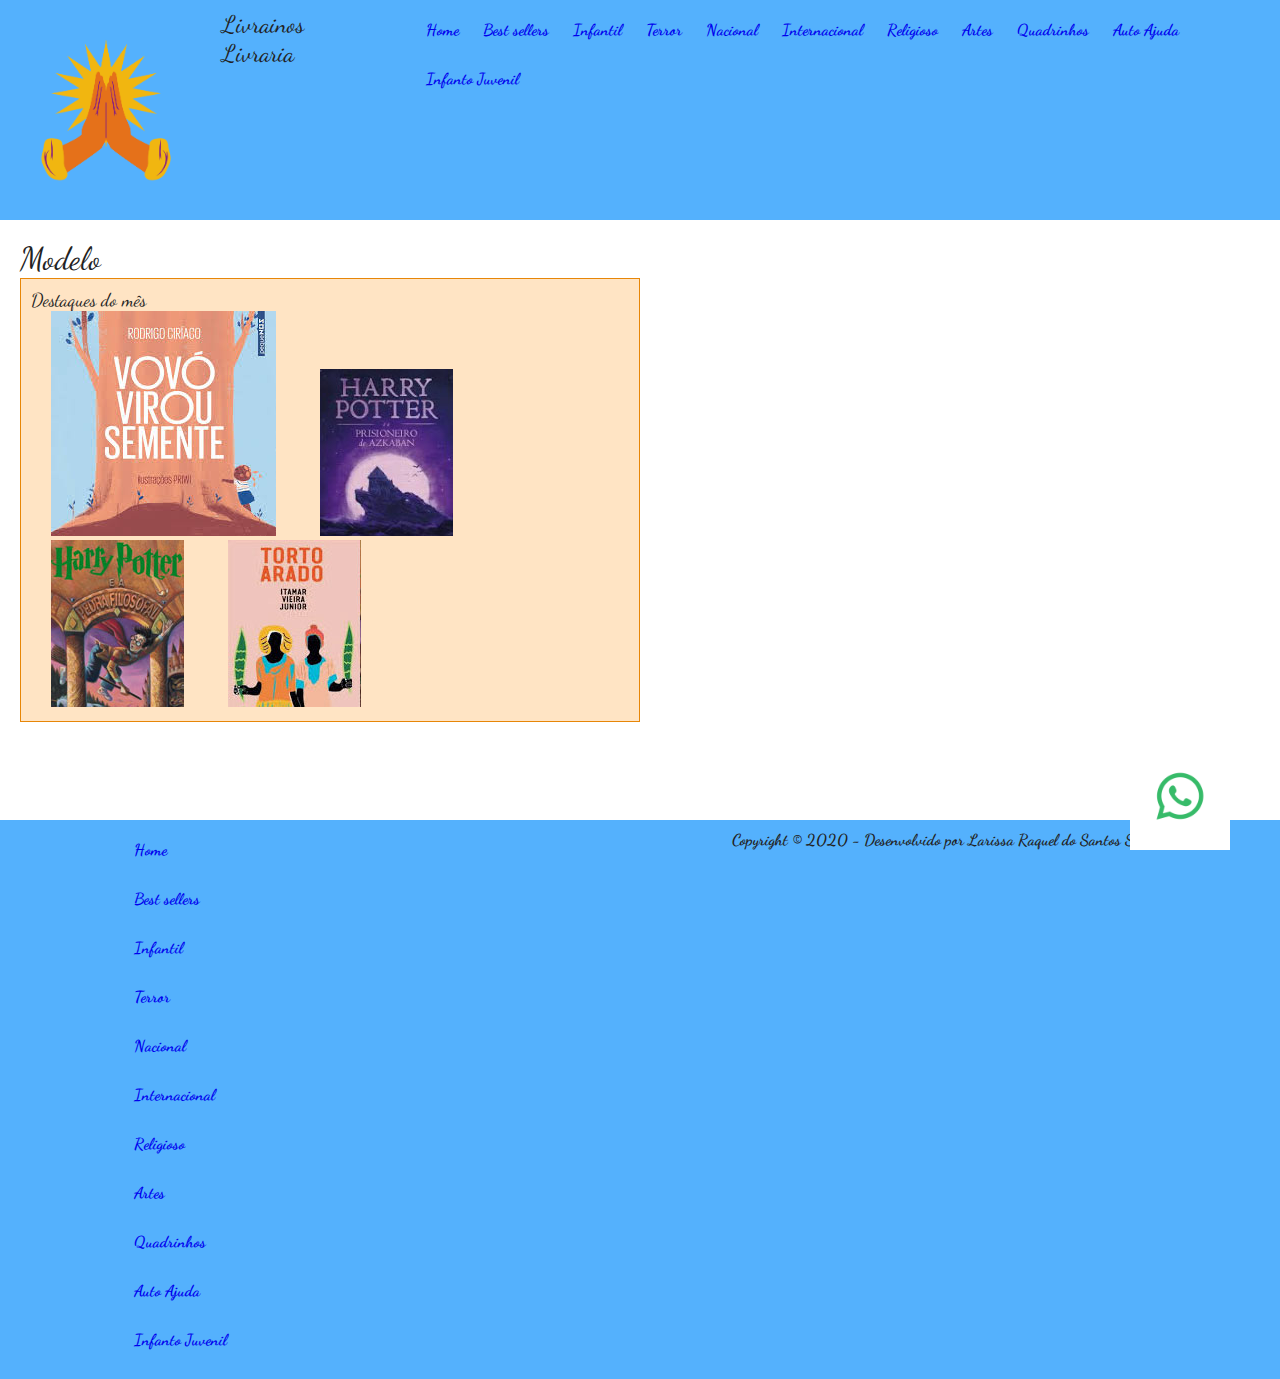
<file: index.html>
<!DOCTYPE html>
<html lang="pt-BR">

<head>
    <meta charset="UTF-8">
    <meta name="viewport" content="width=device-width, initial-scale=1.0">
    <title>Livrainos</title>
    <link rel="preconnect" href="https://fonts.googleapis.com">
    <link rel="preconnect" href="https://fonts.gstatic.com" crossorigin>
    <link href="https://fonts.googleapis.com/css2?family=Dancing+Script:wght@400..700&family=Offside&display=swap"
        rel="stylesheet">
        <!-- Carregamento CSS do LightBox -->
         <link rel="stylesheet" href="css/lightbox.css">
    <!-- css para todo o site -->
    <link rel="stylesheet" href="css/style.css">
</head>

<body>
    <!-- as tags header, main e footer podem ser utilizadas para substituir as divs, servem para separar as paradas -->
    <header>
        <img src="img/logo mão.png" alt="Logotipo livraria Livrainos" width="200" class="logo">
        <h2 class="nome-empresa">Livrainos Livraria</h2>
        <nav>
            <ul>
                <li><a href="index.html">Home</a></li>
                <li><a href="best-sellers.html">Best sellers</a></li>
                <li><a href="infantil.html">Infantil</a></li>
                <li><a href="terror.html">Terror</a></li>
                <li><a href="nacional.html">Nacional</a></li>
                <li><a href="internacional.html">Internacional</a></li>
                <li><a href="religioso.html">Religioso</a></li>
                <li><a href="artes.html">Artes</a></li>
                <li><a href="quadrinhos.html">Quadrinhos</a></li>
                <li><a href="auto-ajuda.html">Auto Ajuda</a></li>
                <li><a href="infanto-juvenil.html">Infanto Juvenil</a></li>
            </ul>
        </nav>
        <div class="teste-menu-responsivo">
            Deixai toda esperança, vós que entrais, menu do celular
        </div>
    </header>

    <main>
        <h1 class="page-title">Modelo</h1>
        <div class="destaques">
            <h3>Destaques do mês</h3>
            <div>
                <a href="destaques/capa1.jpg" data-lightbox="roadtrip" data-title="Vovó não tankou. F para a veia."><img src="destaques/mini1.jpg" alt="Link para imagem grande"></a>
                <a href="destaques/capa2.jpg" data-lightbox="roadtrip" data-title="Harry Potter em aventuras com o Lula"><img src="destaques/mini2.jpg" alt="Link para imagem grande"></a>
                <a href="destaques/capa3.jpg" data-lightbox="roadtrip" data-title="Harry Potter e a pedra de crack"><img src="destaques/mini3.jpg" alt="Link para imagem grande"></a>
                <a href="destaques/capa4.jpg" data-lightbox="roadtrip" data-title="Foi o que ela disse :P"><img src="destaques/mini4.jpg" alt="Link para imagem grande"></a>
            </div>
        </div>
    </main>

    <footer>
        <nav>
            <ul>
                <li><a href="index.html">Home</a></li>
                <li><a href="best-sellers.html">Best sellers</a></li>
                <li><a href="infantil.html">Infantil</a></li>
                <li><a href="terror.html">Terror</a></li>
                <li><a href="nacional.html">Nacional</a></li>
                <li><a href="internacional.html">Internacional</a></li>
                <li><a href="religioso.html">Religioso</a></li>
                <li><a href="artes.html">Artes</a></li>
                <li><a href="quadrinhos.html">Quadrinhos</a></li>
                <li><a href="auto-ajuda.html">Auto Ajuda</a></li>
                <li><a href="infanto-juvenil.html">Infanto Juvenil</a></li>
            </ul>
        </nav>
        <img src="img/whatsapp.png" alt="" class="btn-whats" id="btn-whats" onclick="showMessage()">
        <div id="whats-message">
            <textarea name="msg" id="msg" cols="30" rows="10"></textarea><br>
            <button onclick="enviaMsg()">Enviar</button>
        </div>

        <div class="assinatura">Copyright &copy; <span class="time">2020</span> - Desenvolvido por Larissa Raquel do
            Santos Silva</div>
    </footer>
    <!-- Carregamento JS do Lighbox -->
    <script src="https://ajax.googleapis.com/ajax/libs/jquery/3.7.1/jquery.min.js"></script>
    <script src="js/lightbox.js"></script>
    <!-- Carregamento de JS -->
    <script src="js/code.js"></script>
</body>

</html>
</file>
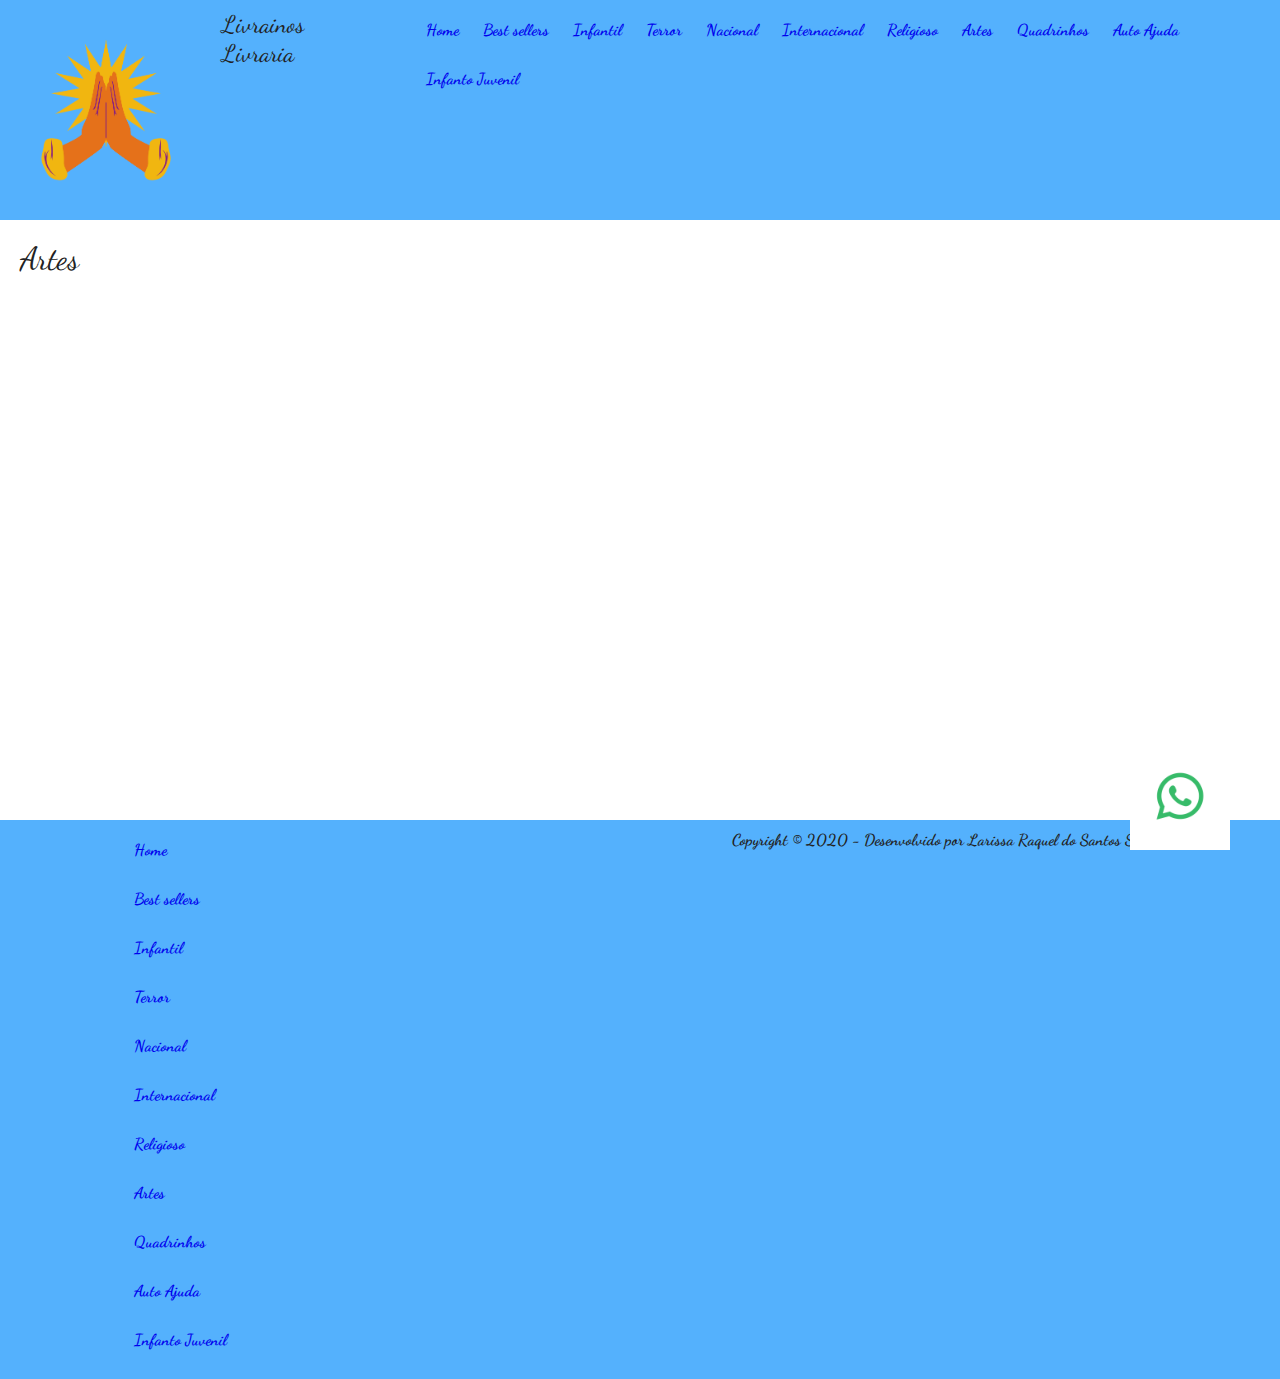
<file: artes.html>
<!DOCTYPE html>
<html lang="pt-BR">

<head>
    <meta charset="UTF-8">
    <meta name="viewport" content="width=device-width, initial-scale=1.0">
    <title>Livrainos</title>
    <!-- css para todo o site -->
    <link rel="preconnect" href="https://fonts.googleapis.com">
    <link rel="preconnect" href="https://fonts.gstatic.com" crossorigin>
    <link href="https://fonts.googleapis.com/css2?family=Dancing+Script:wght@400..700&family=Offside&display=swap"
        rel="stylesheet">
    <link rel="stylesheet" href="css/style.css">
</head>

<body>
    <!-- as tags header, main e footer podem ser utilizadas para substituir as divs, servem para separar as paradas -->
    <header>
        <img src="img/logo mão.png" alt="Logotipo livraria Livrainos" width="200" class="logo">
        <h2 class="nome-empresa">Livrainos Livraria</h2>
        <nav>
            <ul>
                <li><a href="index.html">Home</a></li>
                <li><a href="best-sellers.html">Best sellers</a></li>
                <li><a href="infantil.html">Infantil</a></li>
                <li><a href="terror.html">Terror</a></li>
                <li><a href="nacional.html">Nacional</a></li>
                <li><a href="internacional.html">Internacional</a></li>
                <li><a href="religioso.html">Religioso</a></li>
                <li><a href="artes.html">Artes</a></li>
                <li><a href="quadrinhos.html">Quadrinhos</a></li>
                <li><a href="auto-ajuda.html">Auto Ajuda</a></li>
                <li><a href="infanto-juvenil.html">Infanto Juvenil</a></li>
            </ul>
        </nav>
    </header>

    <main>
        <h1 class="page-title">Artes</h1>
    </main>

    <footer>
        <nav>
            <ul>
                <li><a href="index.html">Home</a></li>
                <li><a href="best-sellers.html">Best sellers</a></li>
                <li><a href="infantil.html">Infantil</a></li>
                <li><a href="terror.html">Terror</a></li>
                <li><a href="nacional.html">Nacional</a></li>
                <li><a href="internacional.html">Internacional</a></li>
                <li><a href="religioso.html">Religioso</a></li>
                <li><a href="artes.html">Artes</a></li>
                <li><a href="quadrinhos.html">Quadrinhos</a></li>
                <li><a href="auto-ajuda.html">Auto Ajuda</a></li>
                <li><a href="infanto-juvenil.html">Infanto Juvenil</a></li>
            </ul>
        </nav>
        <img src="img/whatsapp.png" alt="" class="btn-whats" id="btn-whats" onclick="showMessage()">
        <div id="whats-message">
            <textarea name="msg" id="msg" cols="30" rows="10"></textarea><br>
            <button onclick="enviaMsg()">Enviar</button>
        </div>

        <div class="assinatura">Copyright &copy; <span class="time">2020</span> - Desenvolvido por Larissa Raquel do
            Santos Silva</div>
    </footer>
    <script src="js/code.js"></script>
</body>

</html>
</file>
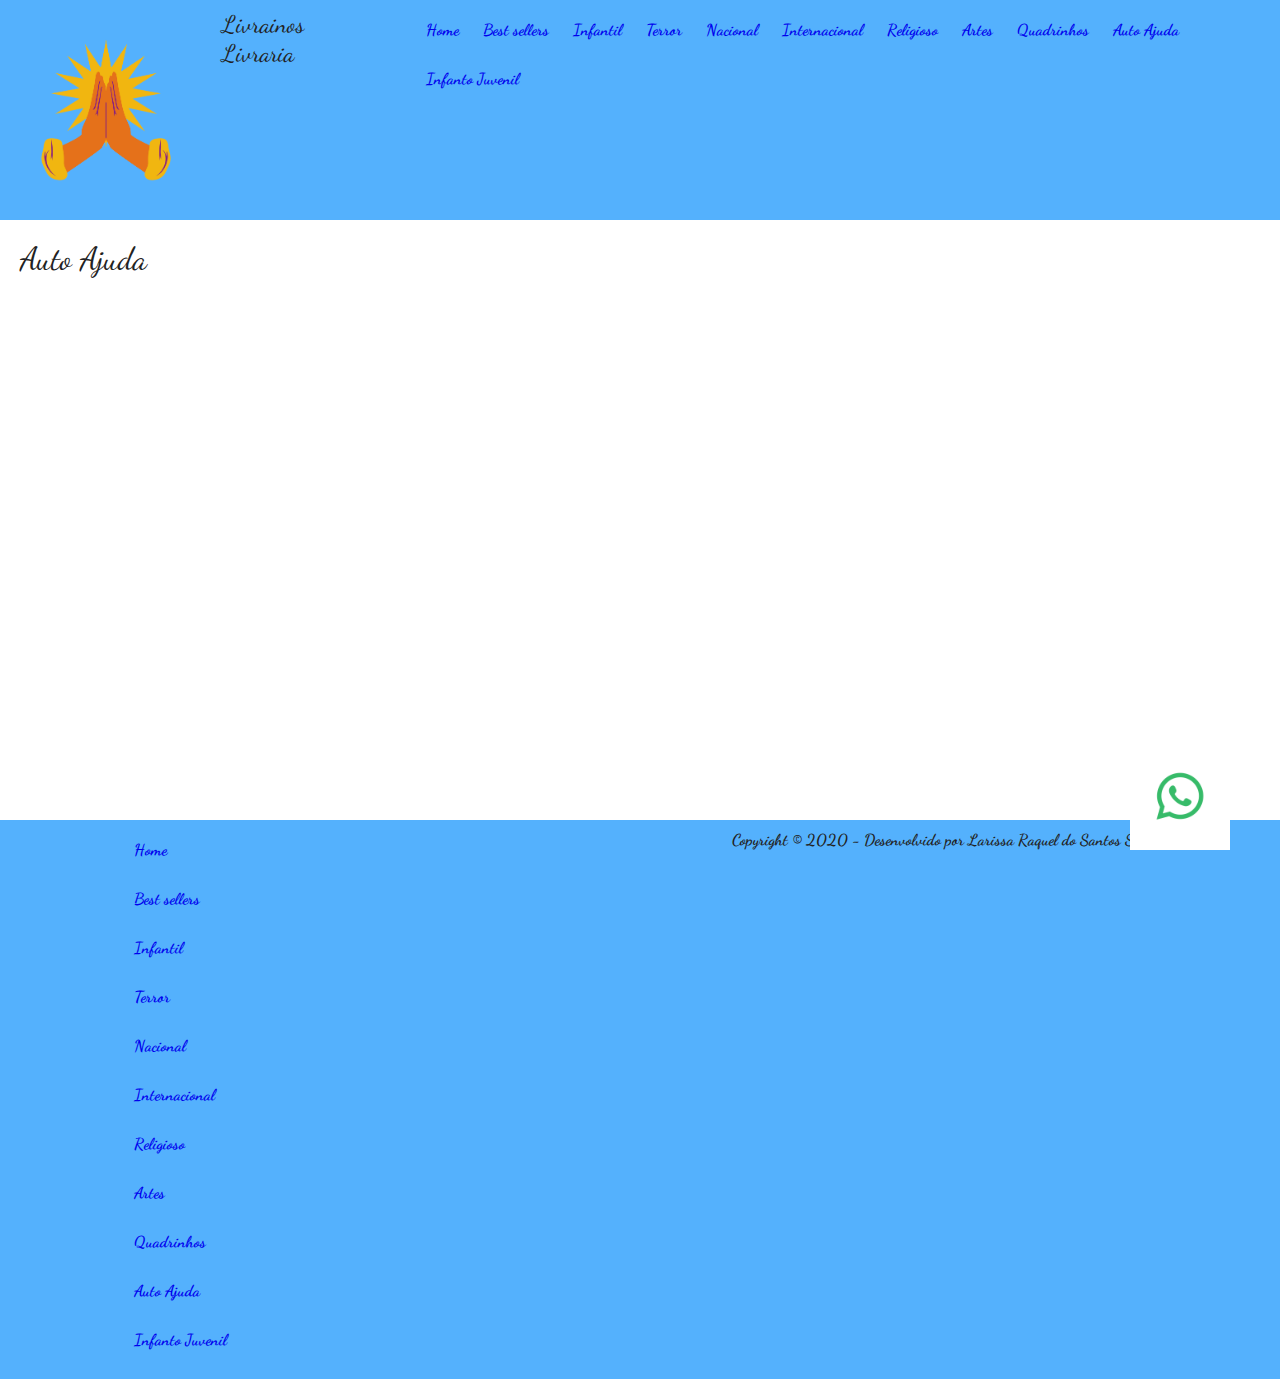
<file: auto-ajuda.html>
<!DOCTYPE html>
<html lang="pt-BR">

<head>
    <meta charset="UTF-8">
    <meta name="viewport" content="width=device-width, initial-scale=1.0">
    <title>Livrainos</title>
    <link rel="preconnect" href="https://fonts.googleapis.com">
    <link rel="preconnect" href="https://fonts.gstatic.com" crossorigin>
    <link href="https://fonts.googleapis.com/css2?family=Dancing+Script:wght@400..700&family=Offside&display=swap"
        rel="stylesheet">
    <!-- css para todo o site -->
    <link rel="stylesheet" href="css/style.css">
</head>

<body>
    <!-- as tags header, main e footer podem ser utilizadas para substituir as divs, servem para separar as paradas -->
    <header>
        <img src="img/logo mão.png" alt="Logotipo livraria Livrainos" class="logo">
        <h2 class="nome-empresa">Livrainos Livraria</h2>
        <nav>
            <ul>
                <li><a href="index.html">Home</a></li>
                <li><a href="best-sellers.html">Best sellers</a></li>
                <li><a href="infantil.html">Infantil</a></li>
                <li><a href="terror.html">Terror</a></li>
                <li><a href="nacional.html">Nacional</a></li>
                <li><a href="internacional.html">Internacional</a></li>
                <li><a href="religioso.html">Religioso</a></li>
                <li><a href="artes.html">Artes</a></li>
                <li><a href="quadrinhos.html">Quadrinhos</a></li>
                <li><a href="auto-ajuda.html">Auto Ajuda</a></li>
                <li><a href="infanto-juvenil.html">Infanto Juvenil</a></li>
            </ul>
        </nav>
    </header>

    <main>
        <h1 class="page-title">Auto Ajuda</h1>
    </main>

    <footer>
        <nav>
            <ul>
                <li><a href="index.html">Home</a></li>
                <li><a href="best-sellers.html">Best sellers</a></li>
                <li><a href="infantil.html">Infantil</a></li>
                <li><a href="terror.html">Terror</a></li>
                <li><a href="nacional.html">Nacional</a></li>
                <li><a href="internacional.html">Internacional</a></li>
                <li><a href="religioso.html">Religioso</a></li>
                <li><a href="artes.html">Artes</a></li>
                <li><a href="quadrinhos.html">Quadrinhos</a></li>
                <li><a href="auto-ajuda.html">Auto Ajuda</a></li>
                <li><a href="infanto-juvenil.html">Infanto Juvenil</a></li>
            </ul>
        </nav>
        <img src="img/whatsapp.png" alt="" class="btn-whats" id="btn-whats" onclick="showMessage()">
        <div id="whats-message">
            <textarea name="msg" id="msg" cols="30" rows="10"></textarea><br>
            <button onclick="enviaMsg()">Enviar</button>
        </div>

        <div class="assinatura">Copyright &copy; <span class="time">2020</span> - Desenvolvido por Larissa Raquel do
            Santos Silva</div>
    </footer>
    <script src="js/code.js"></script>
</body>

</html>
</file>
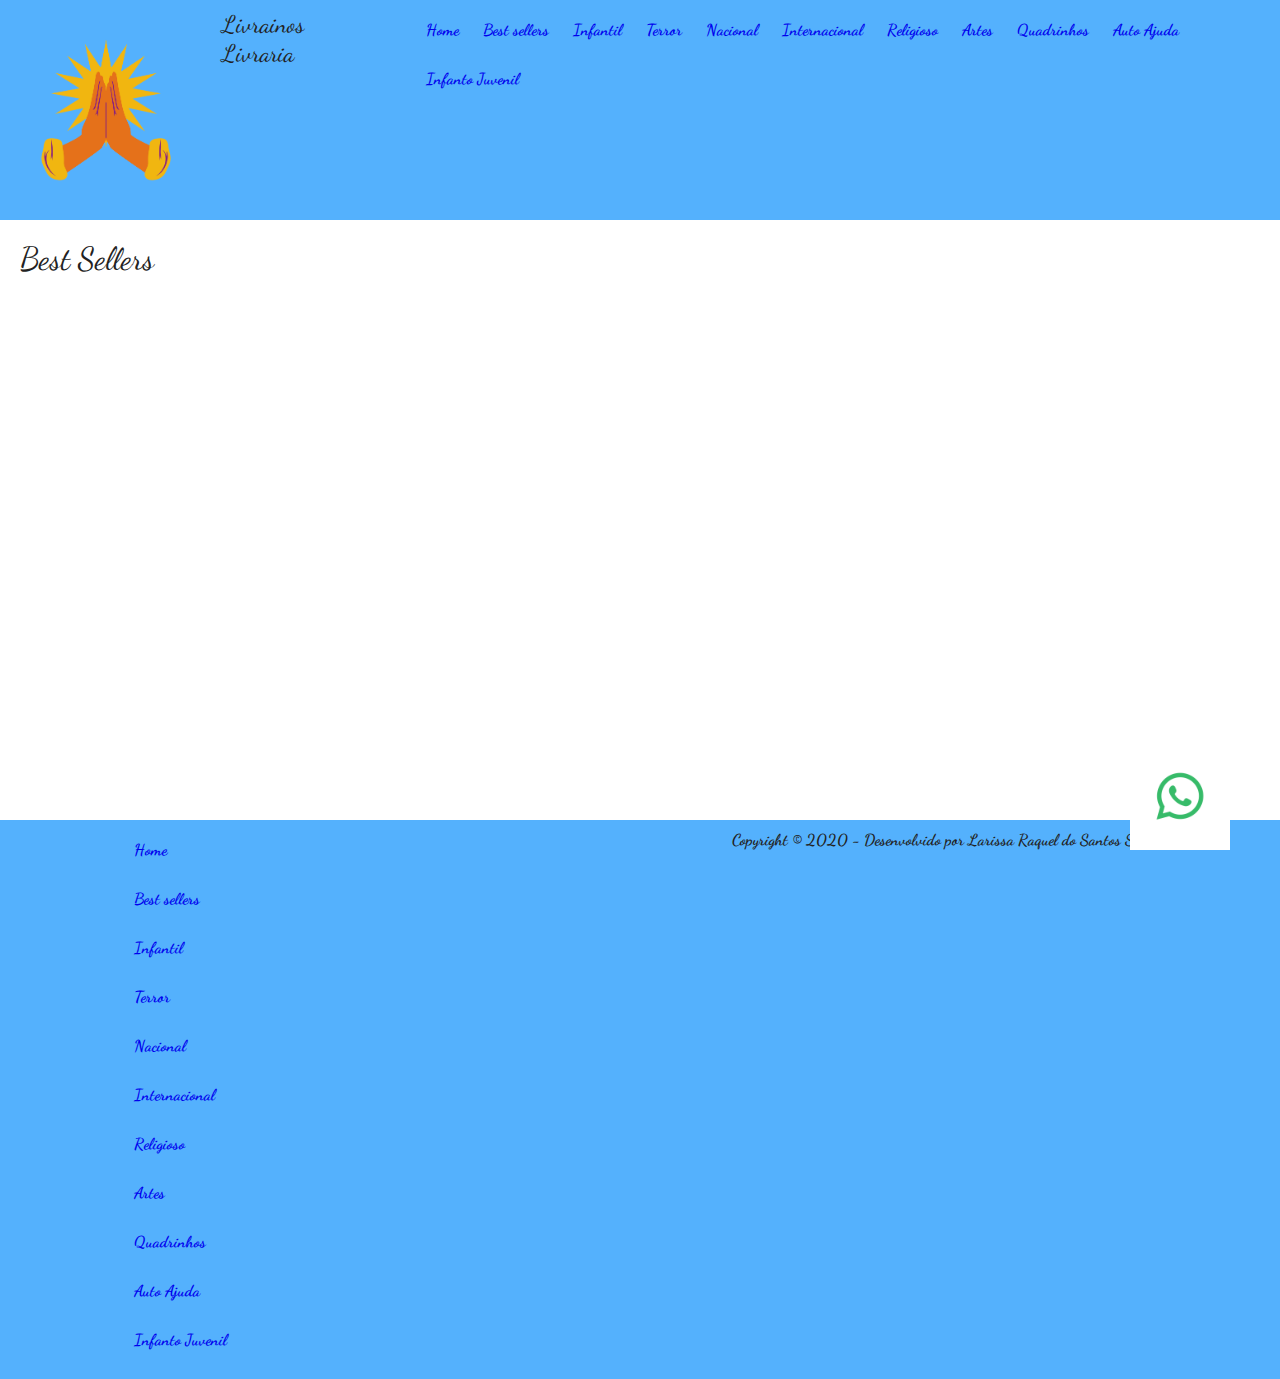
<file: best-sellers.html>
<!DOCTYPE html>
<html lang="pt-BR">

<head>
    <meta charset="UTF-8">
    <meta name="viewport" content="width=device-width, initial-scale=1.0">
    <title>Livrainos</title>
    <link rel="preconnect" href="https://fonts.googleapis.com">
<link rel="preconnect" href="https://fonts.gstatic.com" crossorigin>
<link href="https://fonts.googleapis.com/css2?family=Dancing+Script:wght@400..700&family=Offside&display=swap" rel="stylesheet"><!--  -->
    <!-- css para todo o site -->
    <link rel="stylesheet" href="css/style.css">
</head>

<body>
    <!-- as tags header, main e footer podem ser utilizadas para substituir as divs, servem para separar as paradas -->
    <header>
        <img src="img/logo mão.png" alt="Logotipo livraria Livrainos" width="200" class="logo">
        <h2 class="nome-empresa">Livrainos Livraria</h2>
        <nav>
            <ul>
                <li><a href="index.html">Home</a></li>
                <li><a href="best-sellers.html">Best sellers</a></li>
                <li><a href="infantil.html">Infantil</a></li>
                <li><a href="terror.html">Terror</a></li>
                <li><a href="nacional.html">Nacional</a></li>
                <li><a href="internacional.html">Internacional</a></li>
                <li><a href="religioso.html">Religioso</a></li>
                <li><a href="artes.html">Artes</a></li>
                <li><a href="quadrinhos.html">Quadrinhos</a></li>
                <li><a href="auto-ajuda.html">Auto Ajuda</a></li>
                <li><a href="infanto-juvenil.html">Infanto Juvenil</a></li>
            </ul>
        </nav>
    </header>

    <main>
        <h1 class="page-title">Best Sellers</h1>
    </main>

    <footer>
        <nav>
            <ul>
                <li><a href="index.html">Home</a></li>
                <li><a href="best-sellers.html">Best sellers</a></li>
                <li><a href="infantil.html">Infantil</a></li>
                <li><a href="terror.html">Terror</a></li>
                <li><a href="nacional.html">Nacional</a></li>
                <li><a href="internacional.html">Internacional</a></li>
                <li><a href="religioso.html">Religioso</a></li>
                <li><a href="artes.html">Artes</a></li>
                <li><a href="quadrinhos.html">Quadrinhos</a></li>
                <li><a href="auto-ajuda.html">Auto Ajuda</a></li>
                <li><a href="infanto-juvenil.html">Infanto Juvenil</a></li>
            </ul>
        </nav>
        <img src="img/whatsapp.png" alt="" class="btn-whats" id="btn-whats" onclick="showMessage()">
        <div id="whats-message">
            <textarea name="msg" id="msg" cols="30" rows="10"></textarea><br>
            <button onclick="enviaMsg()">Enviar</button>
        </div>

        <div class="assinatura">Copyright &copy; <span class="time">2020</span> - Desenvolvido por Larissa Raquel do
            Santos Silva</div>
    </footer>
    <script src="js/code.js"></script>
</body>

</html>
</file>
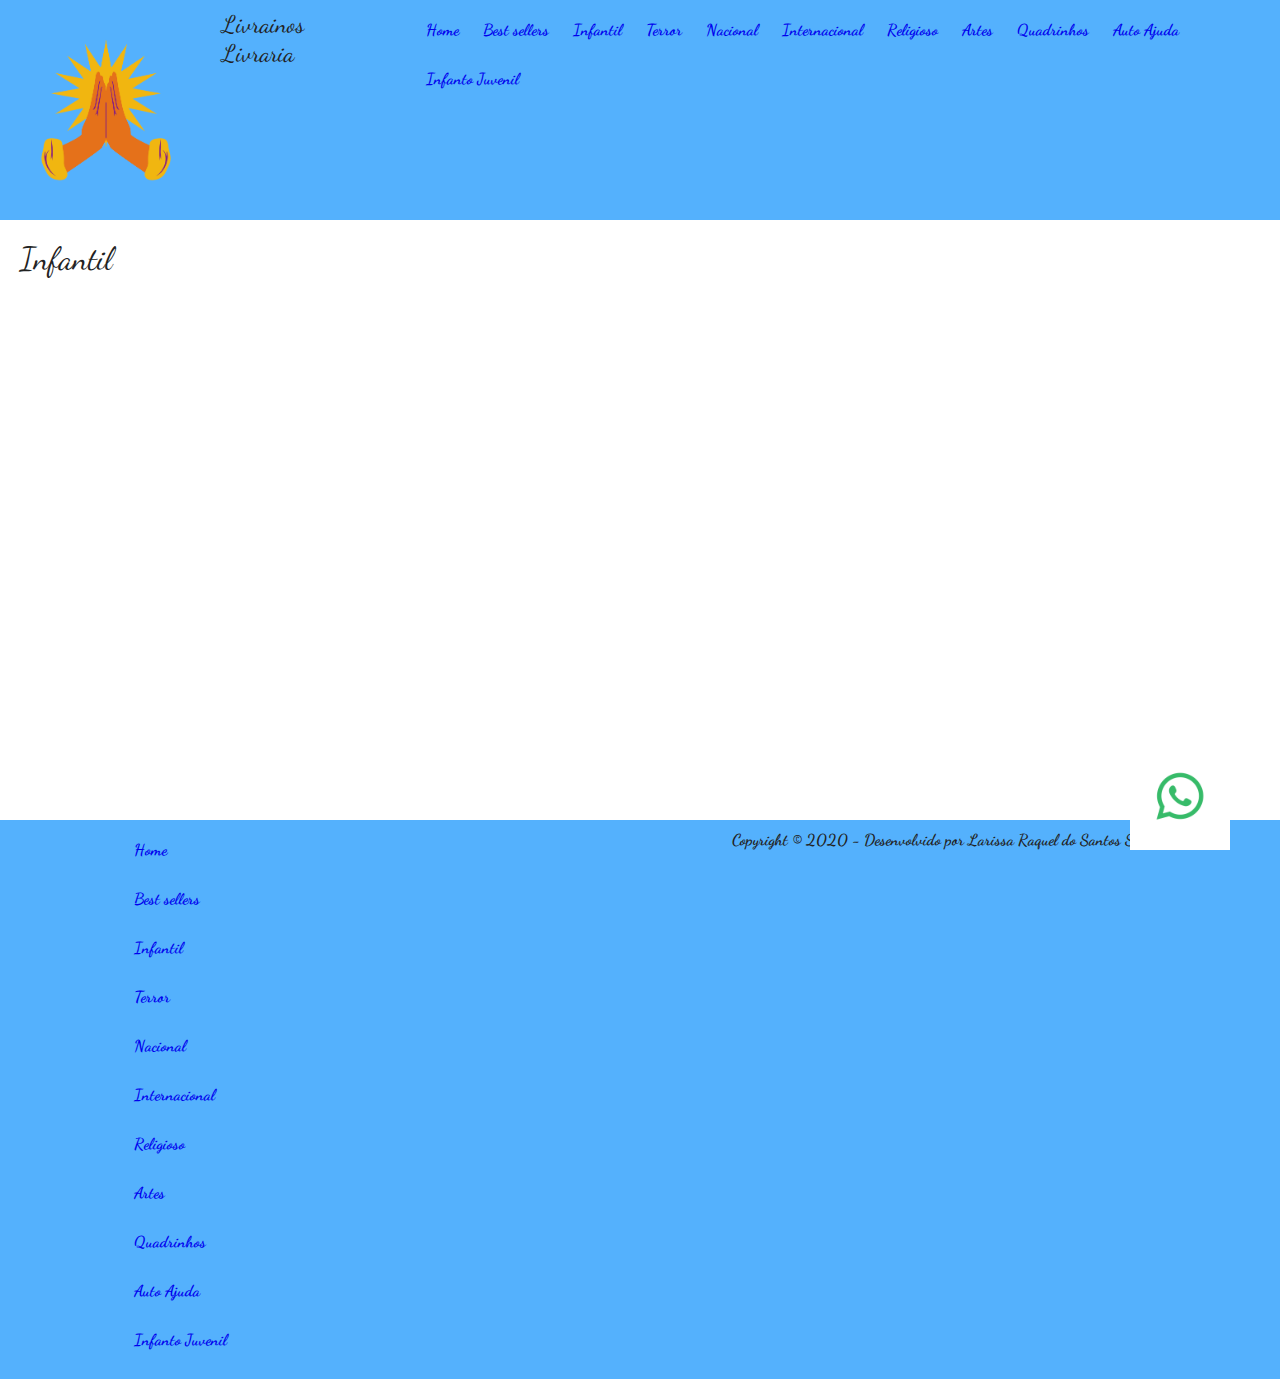
<file: infantil.html>
<!DOCTYPE html>
<html lang="pt-BR">

<head>
    <meta charset="UTF-8">
    <meta name="viewport" content="width=device-width, initial-scale=1.0">
    <title>Livrainos</title>
    <link rel="preconnect" href="https://fonts.googleapis.com">
    <link rel="preconnect" href="https://fonts.gstatic.com" crossorigin>
    <link href="https://fonts.googleapis.com/css2?family=Dancing+Script:wght@400..700&family=Offside&display=swap"
        rel="stylesheet">
    <!-- css para todo o site -->
    <link rel="stylesheet" href="css/style.css">
</head>

<body>
    <!-- as tags header, main e footer podem ser utilizadas para substituir as divs, servem para separar as paradas -->
    <header>
        <img src="img/logo mão.png" alt="Logotipo livraria Livrainos" width="200" class="logo">
        <h2 class="nome-empresa">Livrainos Livraria</h2>
        <nav>
            <ul>
                <li><a href="index.html">Home</a></li>
                <li><a href="best-sellers.html">Best sellers</a></li>
                <li><a href="infantil.html">Infantil</a></li>
                <li><a href="terror.html">Terror</a></li>
                <li><a href="nacional.html">Nacional</a></li>
                <li><a href="internacional.html">Internacional</a></li>
                <li><a href="religioso.html">Religioso</a></li>
                <li><a href="artes.html">Artes</a></li>
                <li><a href="quadrinhos.html">Quadrinhos</a></li>
                <li><a href="auto-ajuda.html">Auto Ajuda</a></li>
                <li><a href="infanto-juvenil.html">Infanto Juvenil</a></li>
            </ul>
        </nav>
    </header>

    <main>
        <h1 class="page-title">Infantil</h1>
    </main>

    <footer>
        <nav>
            <ul>
                <li><a href="index.html">Home</a></li>
                <li><a href="best-sellers.html">Best sellers</a></li>
                <li><a href="infantil.html">Infantil</a></li>
                <li><a href="terror.html">Terror</a></li>
                <li><a href="nacional.html">Nacional</a></li>
                <li><a href="internacional.html">Internacional</a></li>
                <li><a href="religioso.html">Religioso</a></li>
                <li><a href="artes.html">Artes</a></li>
                <li><a href="quadrinhos.html">Quadrinhos</a></li>
                <li><a href="auto-ajuda.html">Auto Ajuda</a></li>
                <li><a href="infanto-juvenil.html">Infanto Juvenil</a></li>
            </ul>
        </nav>
        <img src="img/whatsapp.png" alt="" class="btn-whats" id="btn-whats" onclick="showMessage()">
        <div id="whats-message">
            <textarea name="msg" id="msg" cols="30" rows="10"></textarea><br>
            <button onclick="enviaMsg()">Enviar</button>
        </div>

        <div class="assinatura">Copyright &copy; <span class="time">2020</span> - Desenvolvido por Larissa Raquel do
            Santos Silva</div>
    </footer>
    <script src="js/code.js"></script>
</body>

</html>
</file>
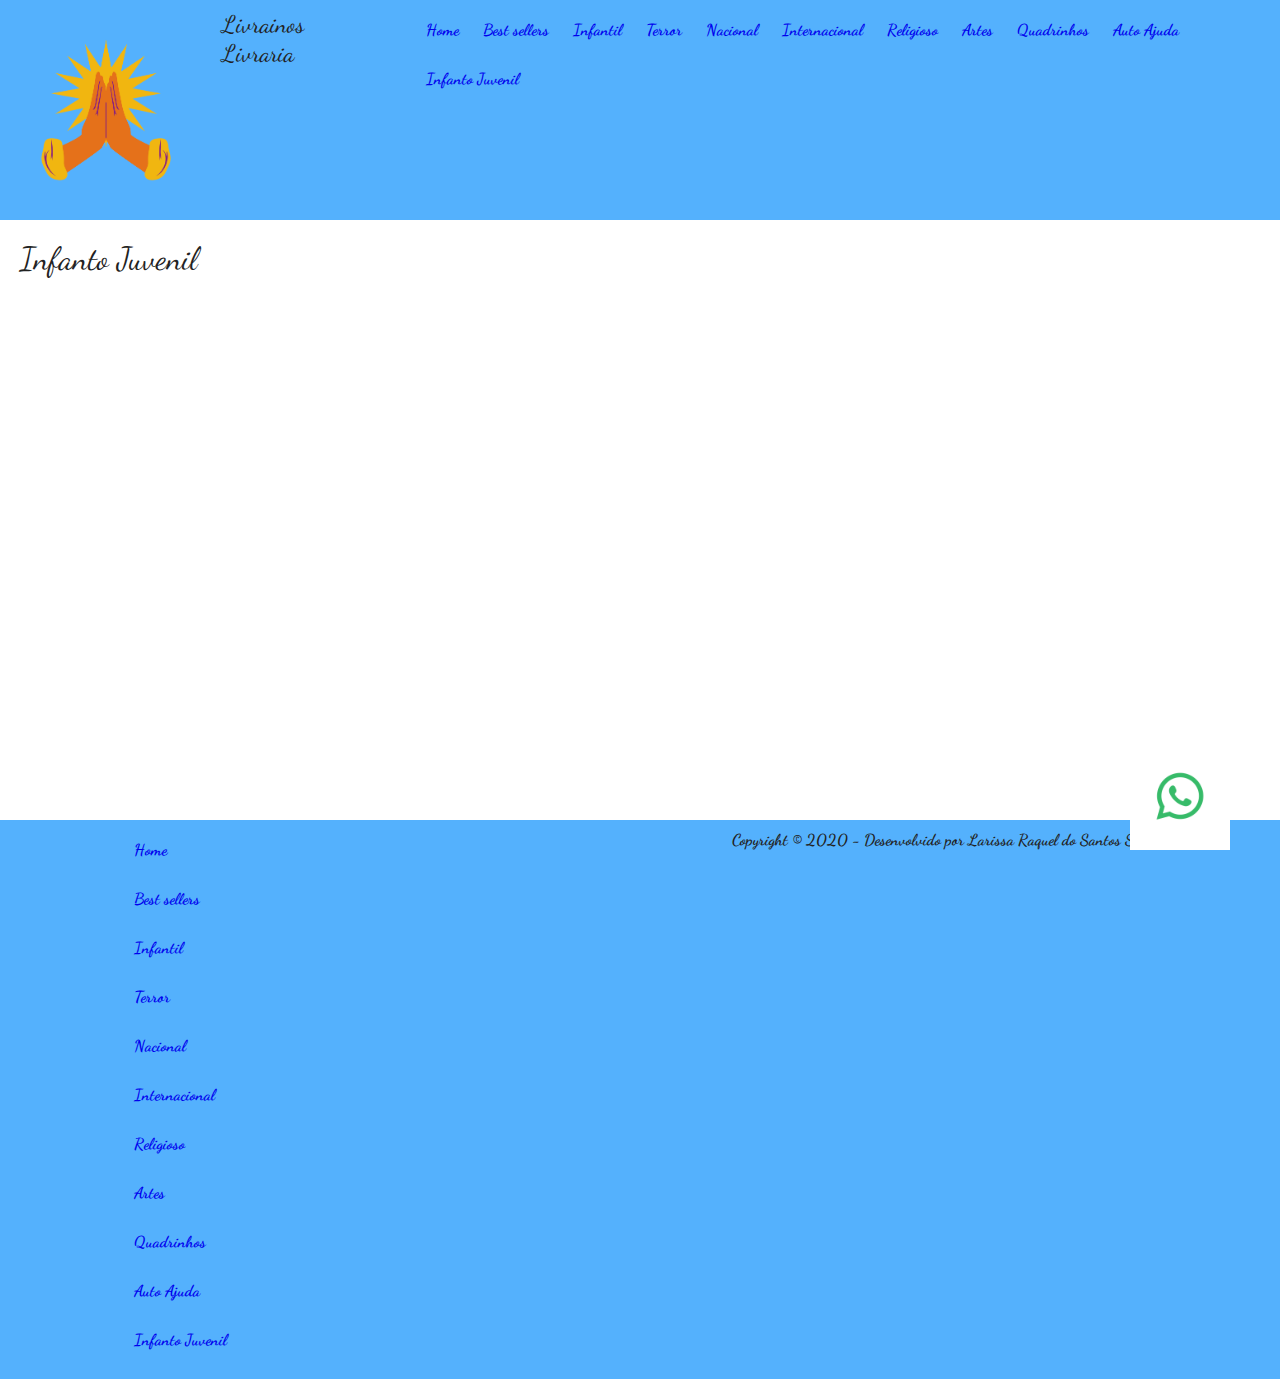
<file: infanto-juvenil.html>
<!DOCTYPE html>
<html lang="pt-BR">

<head>
    <meta charset="UTF-8">
    <meta name="viewport" content="width=device-width, initial-scale=1.0">
    <title>Livrainos</title>
    <link rel="preconnect" href="https://fonts.googleapis.com">
    <link rel="preconnect" href="https://fonts.gstatic.com" crossorigin>
    <link href="https://fonts.googleapis.com/css2?family=Dancing+Script:wght@400..700&family=Offside&display=swap"
        rel="stylesheet">
    <!-- css para todo o site -->
    <link rel="stylesheet" href="css/style.css">
</head>

<body>
    <!-- as tags header, main e footer podem ser utilizadas para substituir as divs, servem para separar as paradas -->
    <header>
        <img src="img/logo mão.png" alt="Logotipo livraria Livrainos" width="200" class="logo">
        <h2 class="nome-empresa">Livrainos Livraria</h2>
        <nav>
            <ul>
                <li><a href="index.html">Home</a></li>
                <li><a href="best-sellers.html">Best sellers</a></li>
                <li><a href="infantil.html">Infantil</a></li>
                <li><a href="terror.html">Terror</a></li>
                <li><a href="nacional.html">Nacional</a></li>
                <li><a href="internacional.html">Internacional</a></li>
                <li><a href="religioso.html">Religioso</a></li>
                <li><a href="artes.html">Artes</a></li>
                <li><a href="quadrinhos.html">Quadrinhos</a></li>
                <li><a href="auto-ajuda.html">Auto Ajuda</a></li>
                <li><a href="infanto-juvenil.html">Infanto Juvenil</a></li>
            </ul>
        </nav>
    </header>

    <main>
        <h1 class="page-title">Infanto Juvenil</h1>
    </main>

    <footer>
        <nav>
            <ul>
                <li><a href="index.html">Home</a></li>
                <li><a href="best-sellers.html">Best sellers</a></li>
                <li><a href="infantil.html">Infantil</a></li>
                <li><a href="terror.html">Terror</a></li>
                <li><a href="nacional.html">Nacional</a></li>
                <li><a href="internacional.html">Internacional</a></li>
                <li><a href="religioso.html">Religioso</a></li>
                <li><a href="artes.html">Artes</a></li>
                <li><a href="quadrinhos.html">Quadrinhos</a></li>
                <li><a href="auto-ajuda.html">Auto Ajuda</a></li>
                <li><a href="infanto-juvenil.html">Infanto Juvenil</a></li>
            </ul>
        </nav>
        <img src="img/whatsapp.png" alt="" class="btn-whats" id="btn-whats" onclick="showMessage()">
        <div id="whats-message">
            <textarea name="msg" id="msg" cols="30" rows="10"></textarea><br>
            <button onclick="enviaMsg()">Enviar</button>
        </div>

        <div class="assinatura">Copyright &copy; <span class="time">2020</span> - Desenvolvido por Larissa Raquel do
            Santos Silva</div>
    </footer>
    <script src="js/code.js"></script>
</body>

</html>
</file>
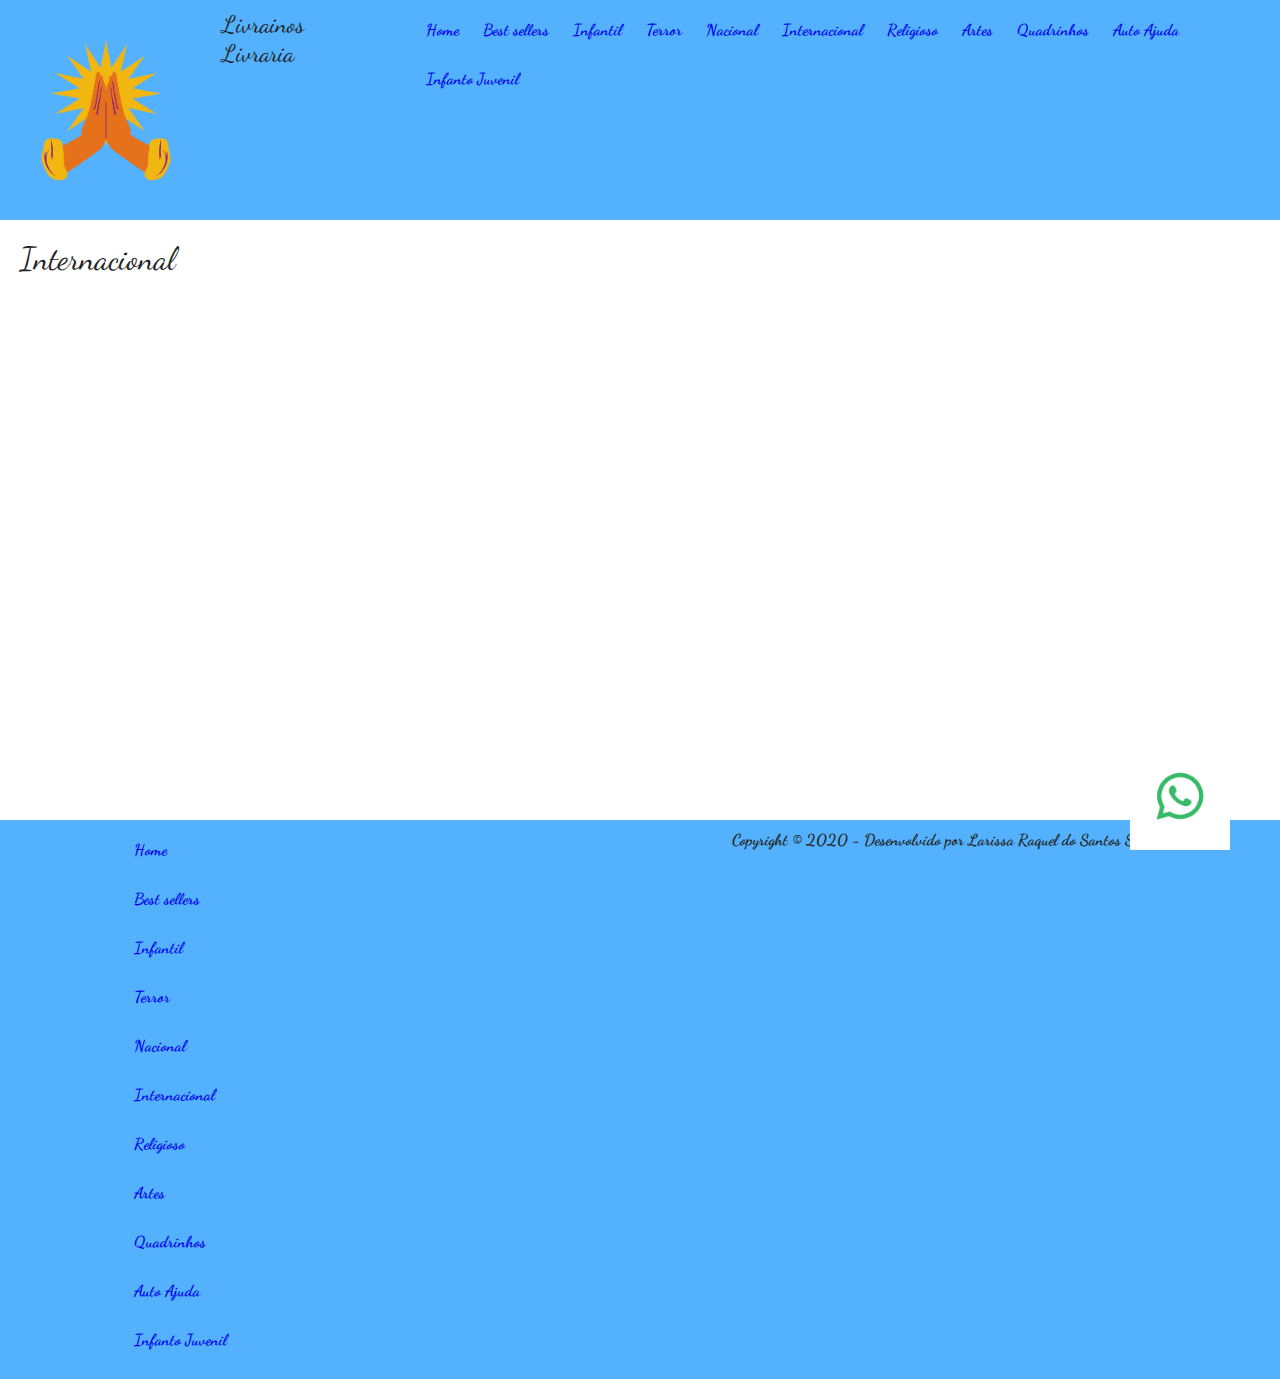
<file: internacional.html>
<!DOCTYPE html>
<html lang="pt-BR">

<head>
    <meta charset="UTF-8">
    <meta name="viewport" content="width=device-width, initial-scale=1.0">
    <title>Livrainos</title>
    <link rel="preconnect" href="https://fonts.googleapis.com">
    <link rel="preconnect" href="https://fonts.gstatic.com" crossorigin>
    <link href="https://fonts.googleapis.com/css2?family=Dancing+Script:wght@400..700&family=Offside&display=swap"
        rel="stylesheet">
    <!-- css para todo o site -->
    <link rel="stylesheet" href="css/style.css">
</head>

<body>
    <!-- as tags header, main e footer podem ser utilizadas para substituir as divs, servem para separar as paradas -->
    <header>
        <img src="img/logo mão.png" alt="Logotipo livraria Livrainos" width="200" class="logo">
        <h2 class="nome-empresa">Livrainos Livraria</h2>
        <nav>
            <ul>
                <li><a href="index.html">Home</a></li>
                <li><a href="best-sellers.html">Best sellers</a></li>
                <li><a href="infantil.html">Infantil</a></li>
                <li><a href="terror.html">Terror</a></li>
                <li><a href="nacional.html">Nacional</a></li>
                <li><a href="internacional.html">Internacional</a></li>
                <li><a href="religioso.html">Religioso</a></li>
                <li><a href="artes.html">Artes</a></li>
                <li><a href="quadrinhos.html">Quadrinhos</a></li>
                <li><a href="auto-ajuda.html">Auto Ajuda</a></li>
                <li><a href="infanto-juvenil.html">Infanto Juvenil</a></li>
            </ul>
        </nav>
    </header>

    <main>
        <h1 class="page-title">Internacional</h1>
    </main>

    <footer>
        <nav>
            <ul>
                <li><a href="index.html">Home</a></li>
                <li><a href="best-sellers.html">Best sellers</a></li>
                <li><a href="infantil.html">Infantil</a></li>
                <li><a href="terror.html">Terror</a></li>
                <li><a href="nacional.html">Nacional</a></li>
                <li><a href="internacional.html">Internacional</a></li>
                <li><a href="religioso.html">Religioso</a></li>
                <li><a href="artes.html">Artes</a></li>
                <li><a href="quadrinhos.html">Quadrinhos</a></li>
                <li><a href="auto-ajuda.html">Auto Ajuda</a></li>
                <li><a href="infanto-juvenil.html">Infanto Juvenil</a></li>
            </ul>
        </nav>
        <img src="img/whatsapp.png" alt="" class="btn-whats" id="btn-whats" onclick="showMessage()">
        <div id="whats-message">
            <textarea name="msg" id="msg" cols="30" rows="10"></textarea><br>
            <button onclick="enviaMsg()">Enviar</button>
        </div>

        <div class="assinatura">Copyright &copy; <span class="time">2020</span> - Desenvolvido por Larissa Raquel do
            Santos Silva</div>
    </footer>
    <script src="js/code.js"></script>
</body>

</html>
</file>
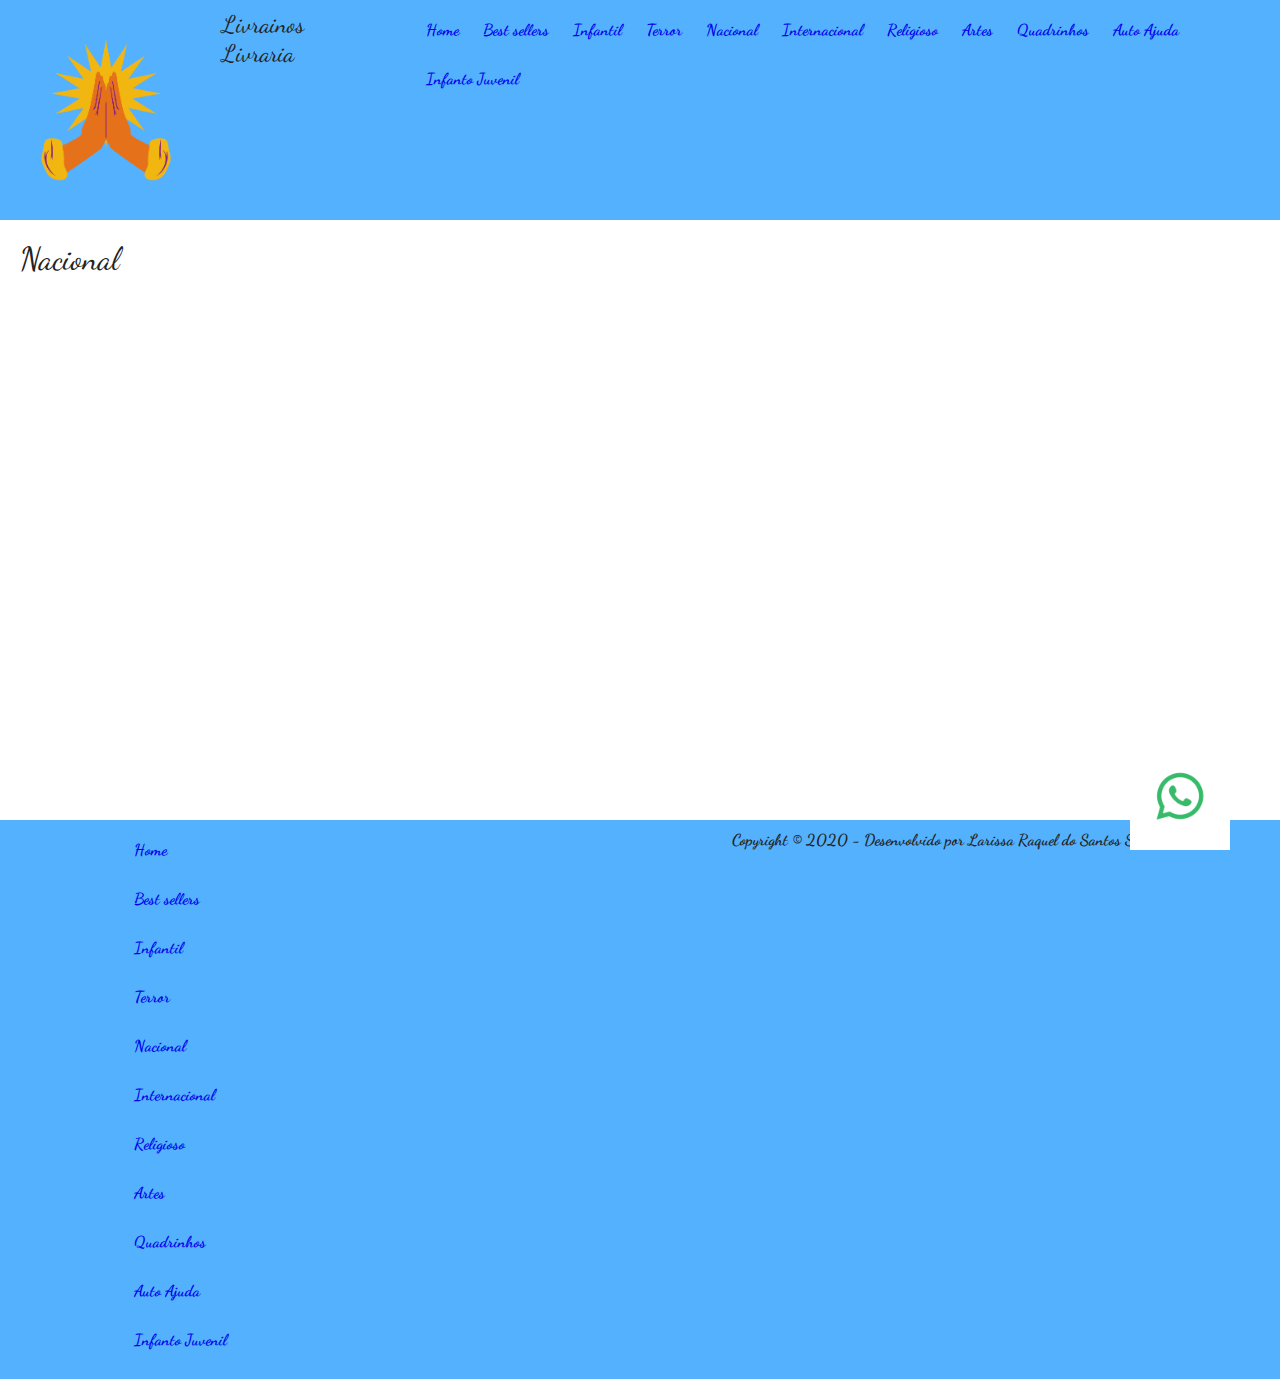
<file: nacional.html>
<!DOCTYPE html>
<html lang="pt-BR">

<head>
    <meta charset="UTF-8">
    <meta name="viewport" content="width=device-width, initial-scale=1.0">
    <title>Livrainos</title>
    <link rel="preconnect" href="https://fonts.googleapis.com">
    <link rel="preconnect" href="https://fonts.gstatic.com" crossorigin>
    <link href="https://fonts.googleapis.com/css2?family=Dancing+Script:wght@400..700&family=Offside&display=swap"
        rel="stylesheet">
    <!-- css para todo o site -->
    <link rel="stylesheet" href="css/style.css">
</head>

<body>
    <!-- as tags header, main e footer podem ser utilizadas para substituir as divs, servem para separar as paradas -->
    <header>
        <img src="img/logo mão.png" alt="Logotipo livraria Livrainos" width="200" class="logo">
        <h2 class="nome-empresa">Livrainos Livraria</h2>
        <nav>
            <ul>
                <li><a href="index.html">Home</a></li>
                <li><a href="best-sellers.html">Best sellers</a></li>
                <li><a href="infantil.html">Infantil</a></li>
                <li><a href="terror.html">Terror</a></li>
                <li><a href="nacional.html">Nacional</a></li>
                <li><a href="internacional.html">Internacional</a></li>
                <li><a href="religioso.html">Religioso</a></li>
                <li><a href="artes.html">Artes</a></li>
                <li><a href="quadrinhos.html">Quadrinhos</a></li>
                <li><a href="auto-ajuda.html">Auto Ajuda</a></li>
                <li><a href="infanto-juvenil.html">Infanto Juvenil</a></li>
            </ul>
        </nav>
    </header>

    <main>
        <h1 class="page-title">Nacional</h1>
    </main>

    <footer>
        <nav>
            <ul>
                <li><a href="index.html">Home</a></li>
                <li><a href="best-sellers.html">Best sellers</a></li>
                <li><a href="infantil.html">Infantil</a></li>
                <li><a href="terror.html">Terror</a></li>
                <li><a href="nacional.html">Nacional</a></li>
                <li><a href="internacional.html">Internacional</a></li>
                <li><a href="religioso.html">Religioso</a></li>
                <li><a href="artes.html">Artes</a></li>
                <li><a href="quadrinhos.html">Quadrinhos</a></li>
                <li><a href="auto-ajuda.html">Auto Ajuda</a></li>
                <li><a href="infanto-juvenil.html">Infanto Juvenil</a></li>
            </ul>
        </nav>
        <img src="img/whatsapp.png" alt="" class="btn-whats" id="btn-whats" onclick="showMessage()">
        <div id="whats-message">
            <textarea name="msg" id="msg" cols="30" rows="10"></textarea><br>
            <button onclick="enviaMsg()">Enviar</button>
        </div>

        <div class="assinatura">Copyright &copy; <span class="time">2020</span> - Desenvolvido por Larissa Raquel do
            Santos Silva</div>
    </footer>
    <script src="js/code.js"></script>
</body>

</html>
</file>
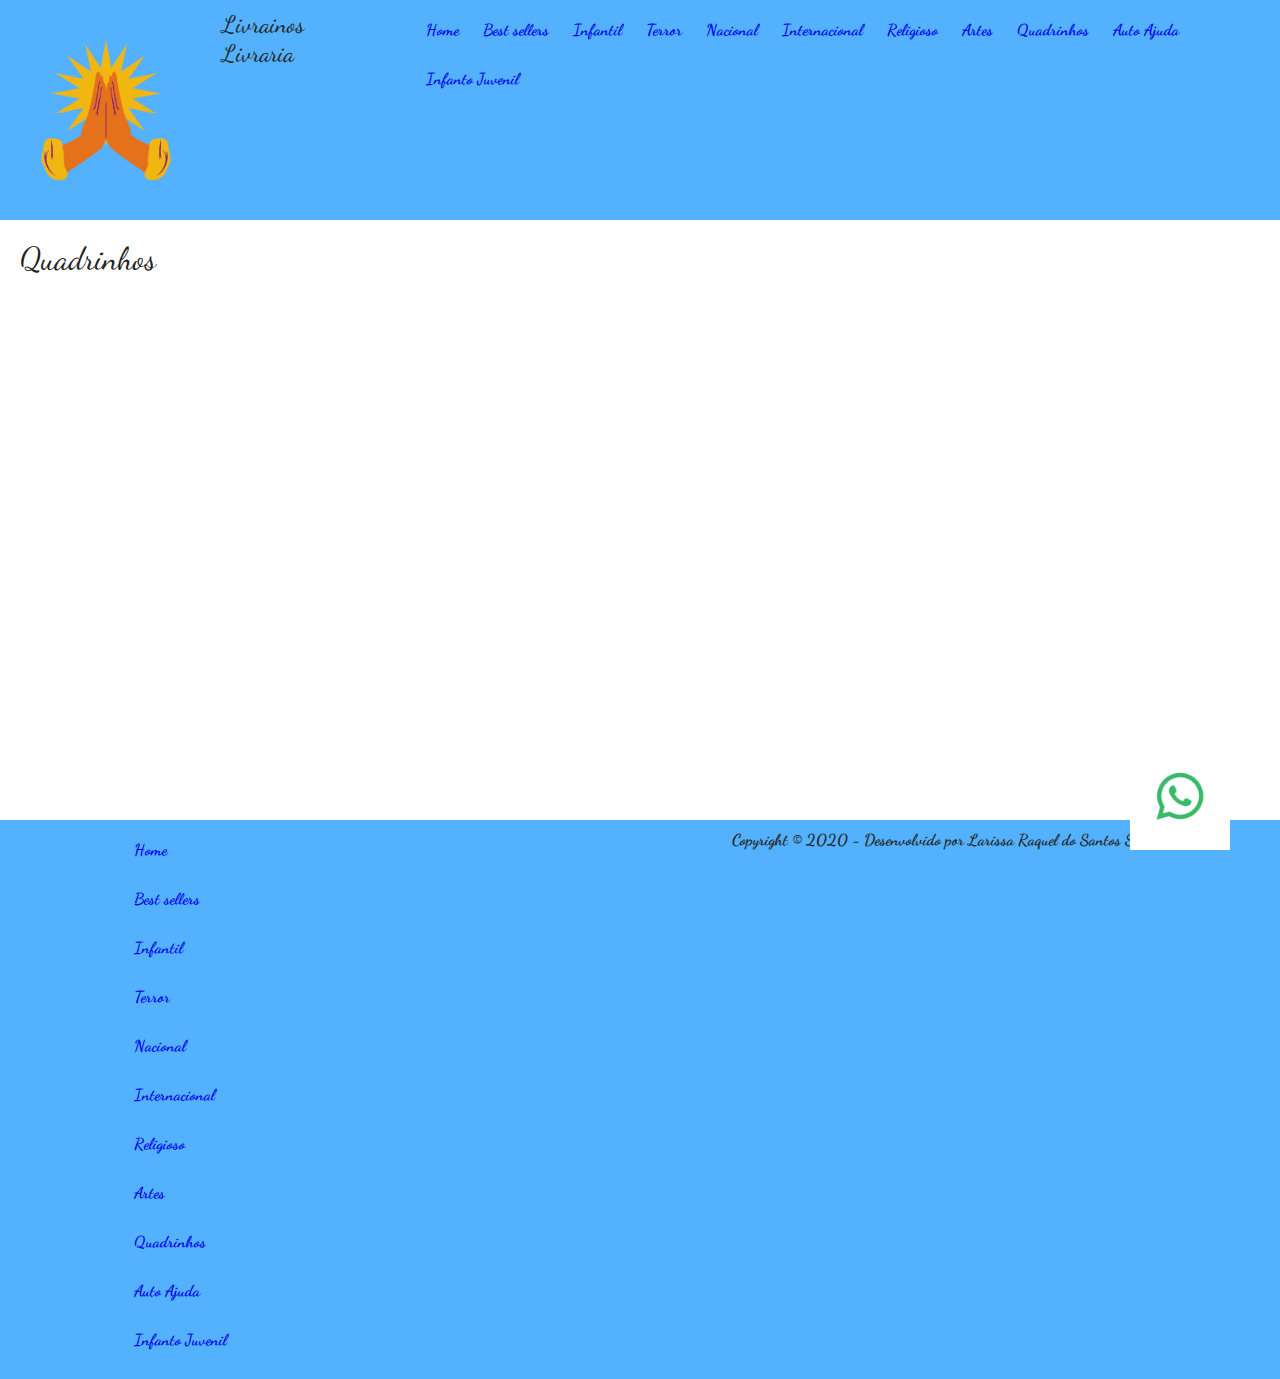
<file: quadrinhos.html>
<!DOCTYPE html>
<html lang="pt-BR">

<head>
    <meta charset="UTF-8">
    <meta name="viewport" content="width=device-width, initial-scale=1.0">
    <title>Livrainos</title>
    <link rel="preconnect" href="https://fonts.googleapis.com">
    <link rel="preconnect" href="https://fonts.gstatic.com" crossorigin>
    <link href="https://fonts.googleapis.com/css2?family=Dancing+Script:wght@400..700&family=Offside&display=swap"
        rel="stylesheet">
    <!-- css para todo o site -->
    <link rel="stylesheet" href="css/style.css">
</head>

<body>
    <!-- as tags header, main e footer podem ser utilizadas para substituir as divs, servem para separar as paradas -->
    <header>
        <img src="img/logo mão.png" alt="Logotipo livraria Livrainos" width="200" class="logo">
        <h2 class="nome-empresa">Livrainos Livraria</h2>
        <nav>
            <ul>
                <li><a href="index.html">Home</a></li>
                <li><a href="best-sellers.html">Best sellers</a></li>
                <li><a href="infantil.html">Infantil</a></li>
                <li><a href="terror.html">Terror</a></li>
                <li><a href="nacional.html">Nacional</a></li>
                <li><a href="internacional.html">Internacional</a></li>
                <li><a href="religioso.html">Religioso</a></li>
                <li><a href="artes.html">Artes</a></li>
                <li><a href="quadrinhos.html">Quadrinhos</a></li>
                <li><a href="auto-ajuda.html">Auto Ajuda</a></li>
                <li><a href="infanto-juvenil.html">Infanto Juvenil</a></li>
            </ul>
        </nav>
    </header>

    <main>
        <h1 class="page-title">Quadrinhos</h1>
    </main>

    <footer>
        <nav>
            <ul>
                <li><a href="index.html">Home</a></li>
                <li><a href="best-sellers.html">Best sellers</a></li>
                <li><a href="infantil.html">Infantil</a></li>
                <li><a href="terror.html">Terror</a></li>
                <li><a href="nacional.html">Nacional</a></li>
                <li><a href="internacional.html">Internacional</a></li>
                <li><a href="religioso.html">Religioso</a></li>
                <li><a href="artes.html">Artes</a></li>
                <li><a href="quadrinhos.html">Quadrinhos</a></li>
                <li><a href="auto-ajuda.html">Auto Ajuda</a></li>
                <li><a href="infanto-juvenil.html">Infanto Juvenil</a></li>
            </ul>
        </nav>
        <img src="img/whatsapp.png" alt="" class="btn-whats" id="btn-whats" onclick="showMessage()">
        <div id="whats-message">
            <textarea name="msg" id="msg" cols="30" rows="10"></textarea><br>
            <button onclick="enviaMsg()">Enviar</button>
        </div>

        <div class="assinatura">Copyright &copy; <span class="time">2020</span> - Desenvolvido por Larissa Raquel do
            Santos Silva</div>
    </footer>
    <script src="js/code.js"></script>
</body>

</html>
</file>
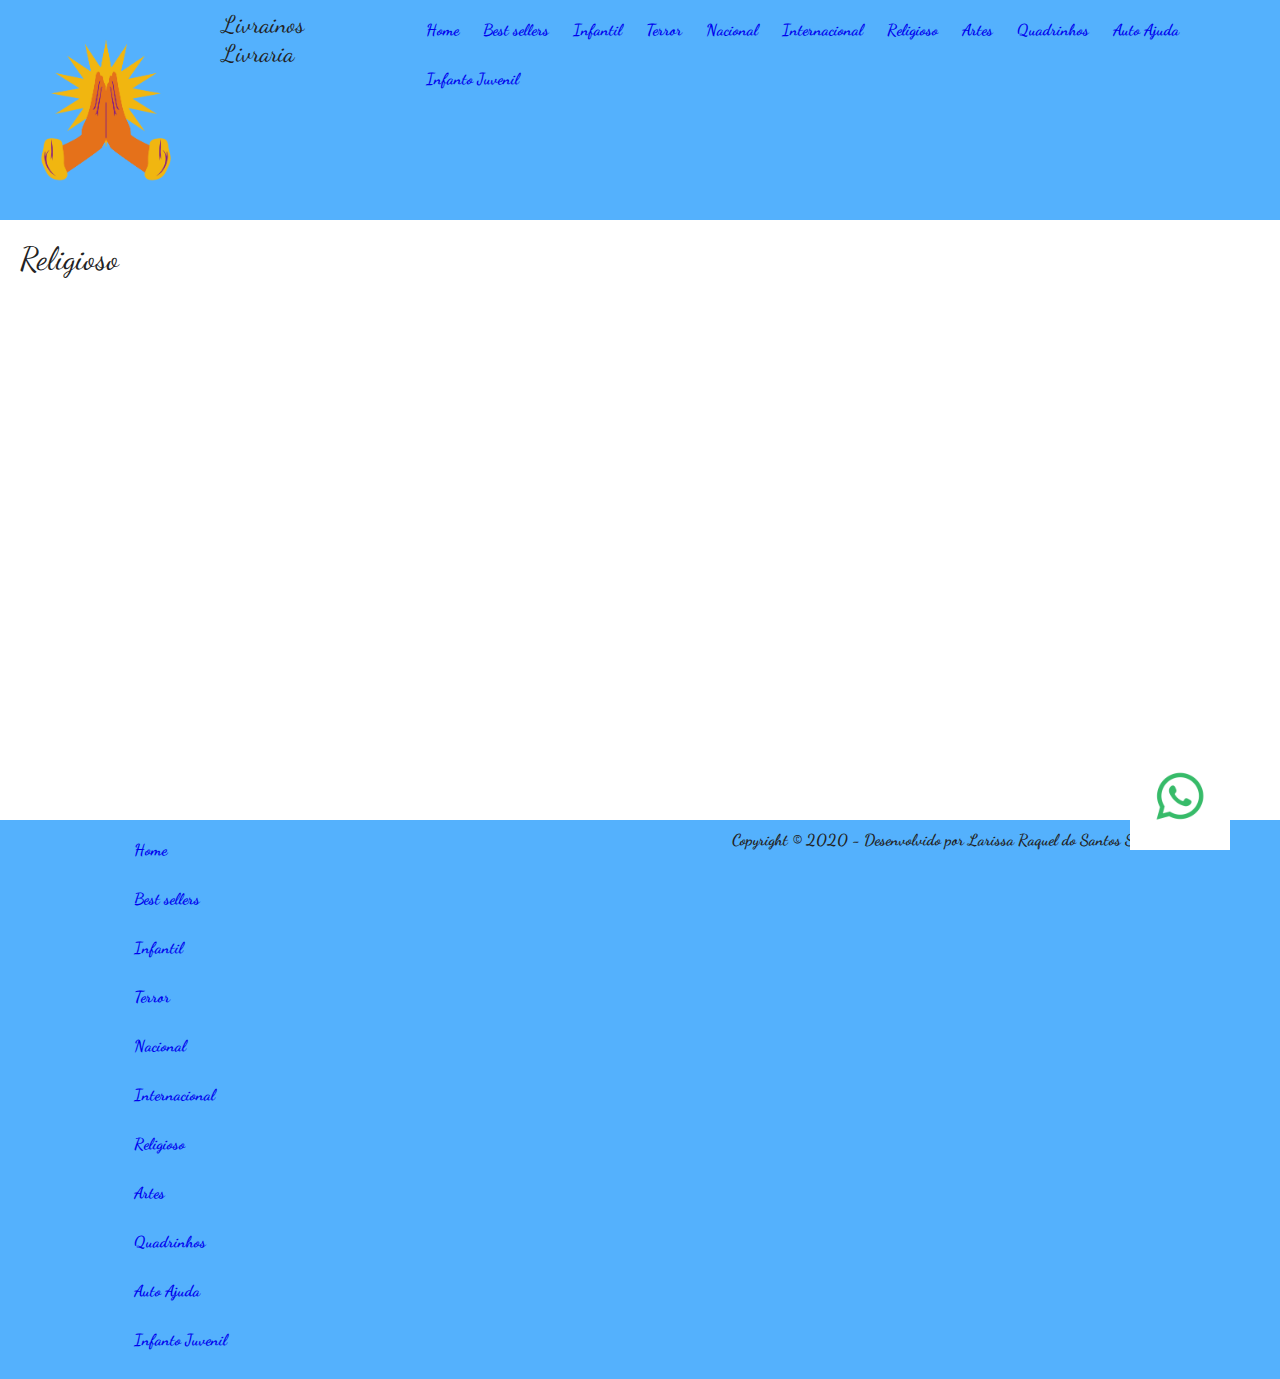
<file: religioso.html>
<!DOCTYPE html>
<html lang="pt-BR">

<head>
    <meta charset="UTF-8">
    <meta name="viewport" content="width=device-width, initial-scale=1.0">
    <title>Livrainos</title>
    <link rel="preconnect" href="https://fonts.googleapis.com">
    <link rel="preconnect" href="https://fonts.gstatic.com" crossorigin>
    <link href="https://fonts.googleapis.com/css2?family=Dancing+Script:wght@400..700&family=Offside&display=swap"
        rel="stylesheet">
    <!-- css para todo o site -->
    <link rel="stylesheet" href="css/style.css">
</head>

<body>
    <!-- as tags header, main e footer podem ser utilizadas para substituir as divs, servem para separar as paradas -->
    <header>
        <img src="img/logo mão.png" alt="Logotipo livraria Livrainos" width="200" class="logo">
        <h2 class="nome-empresa">Livrainos Livraria</h2>
        <nav>
            <ul>
                <li><a href="index.html">Home</a></li>
                <li><a href="best-sellers.html">Best sellers</a></li>
                <li><a href="infantil.html">Infantil</a></li>
                <li><a href="terror.html">Terror</a></li>
                <li><a href="nacional.html">Nacional</a></li>
                <li><a href="internacional.html">Internacional</a></li>
                <li><a href="religioso.html">Religioso</a></li>
                <li><a href="artes.html">Artes</a></li>
                <li><a href="quadrinhos.html">Quadrinhos</a></li>
                <li><a href="auto-ajuda.html">Auto Ajuda</a></li>
                <li><a href="infanto-juvenil.html">Infanto Juvenil</a></li>
            </ul>
        </nav>
    </header>

    <main>
        <h1 class="page-title">Religioso</h1>
    </main>

    <footer>
        <nav>
            <ul>
                <li><a href="index.html">Home</a></li>
                <li><a href="best-sellers.html">Best sellers</a></li>
                <li><a href="infantil.html">Infantil</a></li>
                <li><a href="terror.html">Terror</a></li>
                <li><a href="nacional.html">Nacional</a></li>
                <li><a href="internacional.html">Internacional</a></li>
                <li><a href="religioso.html">Religioso</a></li>
                <li><a href="artes.html">Artes</a></li>
                <li><a href="quadrinhos.html">Quadrinhos</a></li>
                <li><a href="auto-ajuda.html">Auto Ajuda</a></li>
                <li><a href="infanto-juvenil.html">Infanto Juvenil</a></li>
            </ul>
        </nav>
        <img src="img/whatsapp.png" alt="" class="btn-whats" id="btn-whats" onclick="showMessage()">
        <div id="whats-message">
            <textarea name="msg" id="msg" cols="30" rows="10"></textarea><br>
            <button onclick="enviaMsg()">Enviar</button>
        </div>

        <div class="assinatura">Copyright &copy; <span class="time">2020</span> - Desenvolvido por Larissa Raquel do
            Santos Silva</div>
    </footer>
    <script src="js/code.js"></script>
</body>

</html>
</file>
<file: css/style.css>
/* Reset dos padroes do navegador */
*,
*::before,
*::after {
    margin: 0;
    padding: 0;
    box-sizing: border-box;
}

html,
body {
    height: 100%;
}


/* Regras para as classes */
body {
    background-color: rgb(255, 255, 255);
    color: #222;
    font-family: "Dancing Script", cursive;
    font-optical-sizing: auto;
    font-weight: 700;
    font-style: normal;
}

/* Regras para as tags */
h1,
h2,
h3,
h4 {
    font-family: "Dancing Script", cursive;
    font-optical-sizing: auto;
    font-weight: 250;
    font-style: normal;
}

header {
    background-color: #54b1fd;
    padding: 10px;
    display: flex;
    justify-content: space-around;
}

header nav {
    margin-left: 40px;
}

/* ocultar os marcadores da lista dentro de nav */
header nav ul {
    list-style-type: none;
}

/* Converter li e a para comportamento de bloco */
header nav li,
header nav a {
    display: inline-block;
}

/* Definir aparência dos links */
header nav li a,
header nav li a:visited {
    text-decoration: none;
    /*  background-color: #000;
    color: #fff; */
    margin: 0 0 10px 0;
    padding: 10px;
}

/* Definir aparência dos links no hover */
header nav li a:hover {
    color: #ffffff;
    /*     background-color: #fff; */
}

main {
    min-height: 600px;
    padding: 20px;
}

footer {
    background-color: #54b1fd;
    padding: 10px;
    display: flex;
    justify-content: space-around;
}

footer nav {
    width: 380px;
}

/* ocultar os marcadores da lista dentro de nav */
footer nav ul {
    list-style-type: none;
}

/* Converter li e a para comportamento de bloco */
footer nav li,
footer nav a {
    display: block;
}

/* Definir aparência dos links */
footer nav li a,
footer nav li a:visited {
    text-decoration: none;
    /*  background-color: #000;
    color: #fff; */
    margin: 0 0 10px 0;
    padding: 10px;
}

/* Definir aparência dos links no hover */
footer nav li a:hover {
    color: #ffffff;
    /*  background-color: #fff; */
}

/* Regra para as classes */
.logo {
    display: block;
    width: 200px;
    height: 200px;
    margin-right: 20px;
}

.destaques{
    width: 50%;
    padding: 10px;
    background-color: bisque;
    border: 1px solid #e78607;
}
.destaques a{
    margin: 20px;
}

/* Regras para os IDs */
#btn-whats {
    width: 100px;
    height: 100px;
    position: fixed;
    bottom: 50px;
    right: 50px;
    cursor: pointer;
    background-color: #ffffff;
}

#whats-message{
    width: 260px;
    padding: 10px;
    background-color: #e78607;
    position:fixed;
    bottom: 150px;
    right: 20px;
    display: none;
}

.teste-menu-responsivo{
    padding: 10px;
    background-color: #076e97;
    border-radius: 4px;
    color: #e78607;
    display: none;
}

/* Comportamento do menu no celular */
@media screen and (max-width: 600px){
    /* no celular oculta menu horizontal */
header nav{
    display: none;
}
    /* exibe o menu de celular */
    .teste-menu-responsivo{
        display: block;
    }
}
</file>
